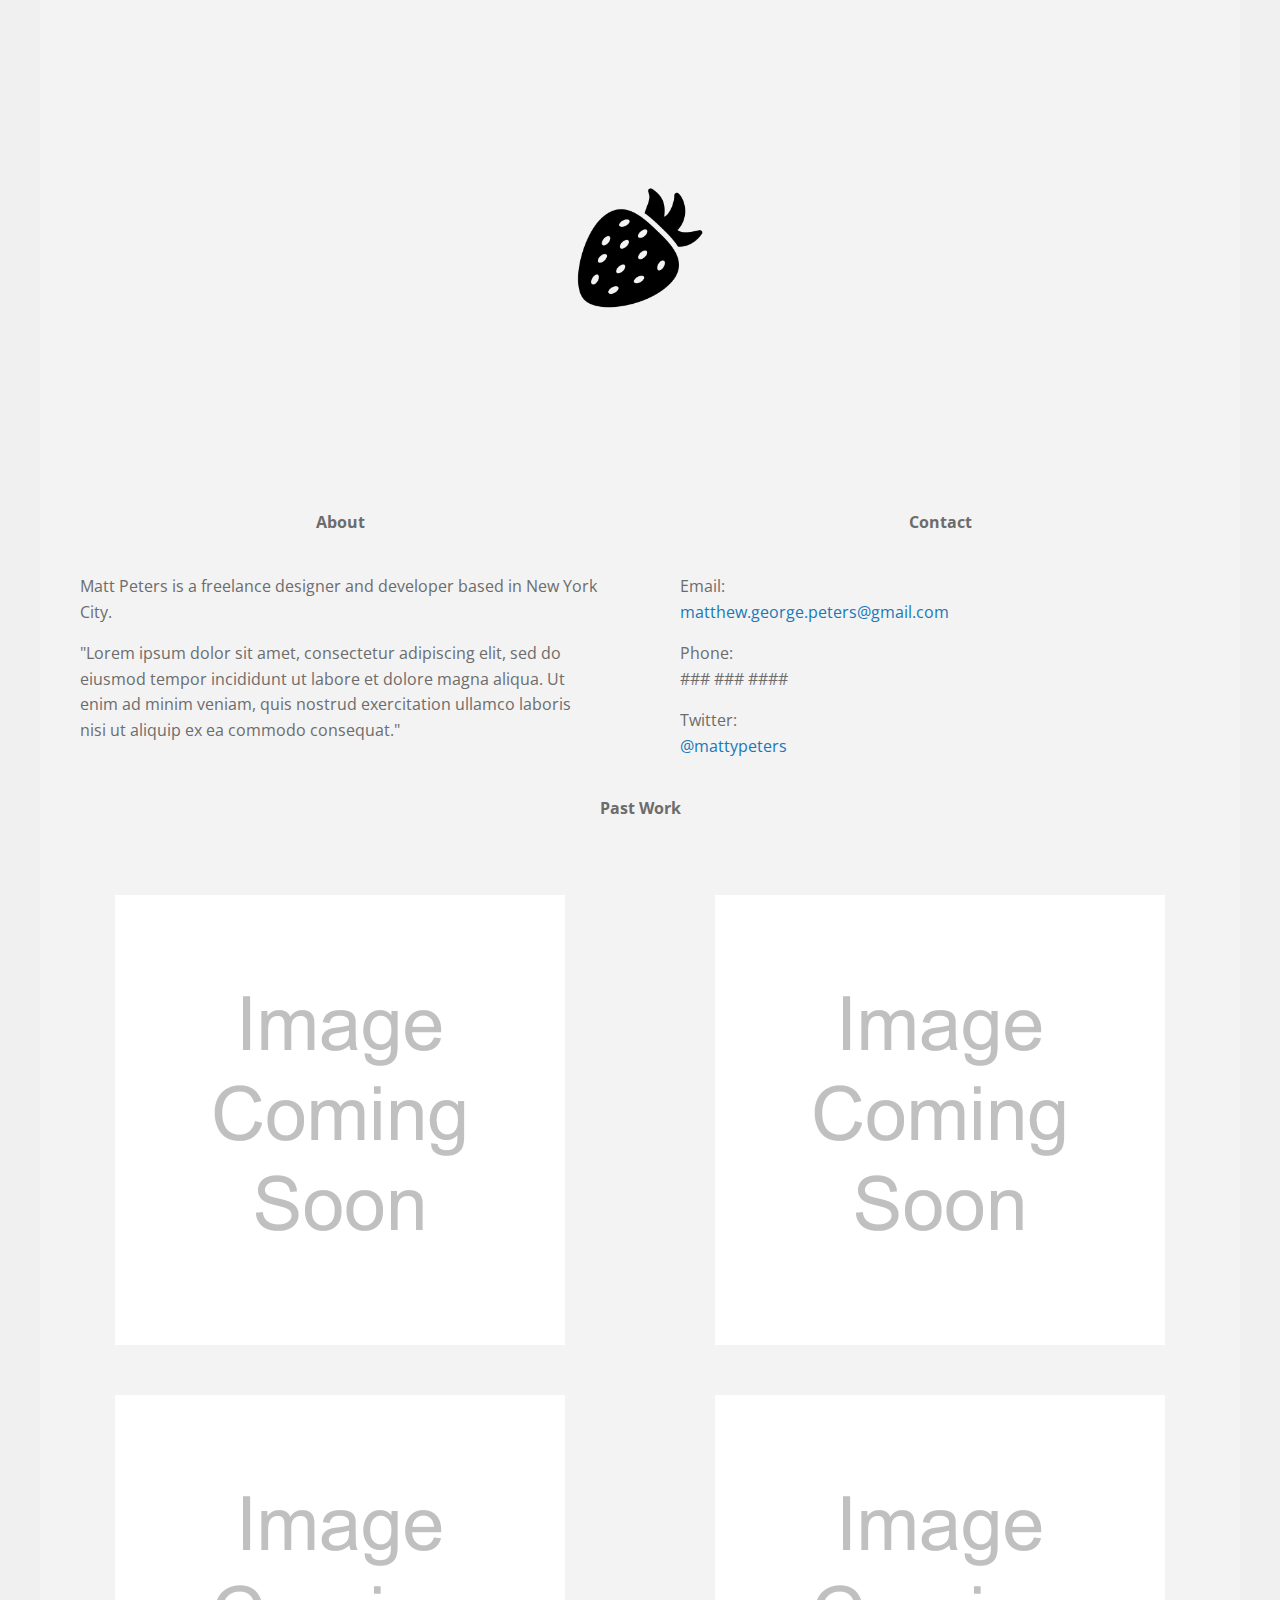
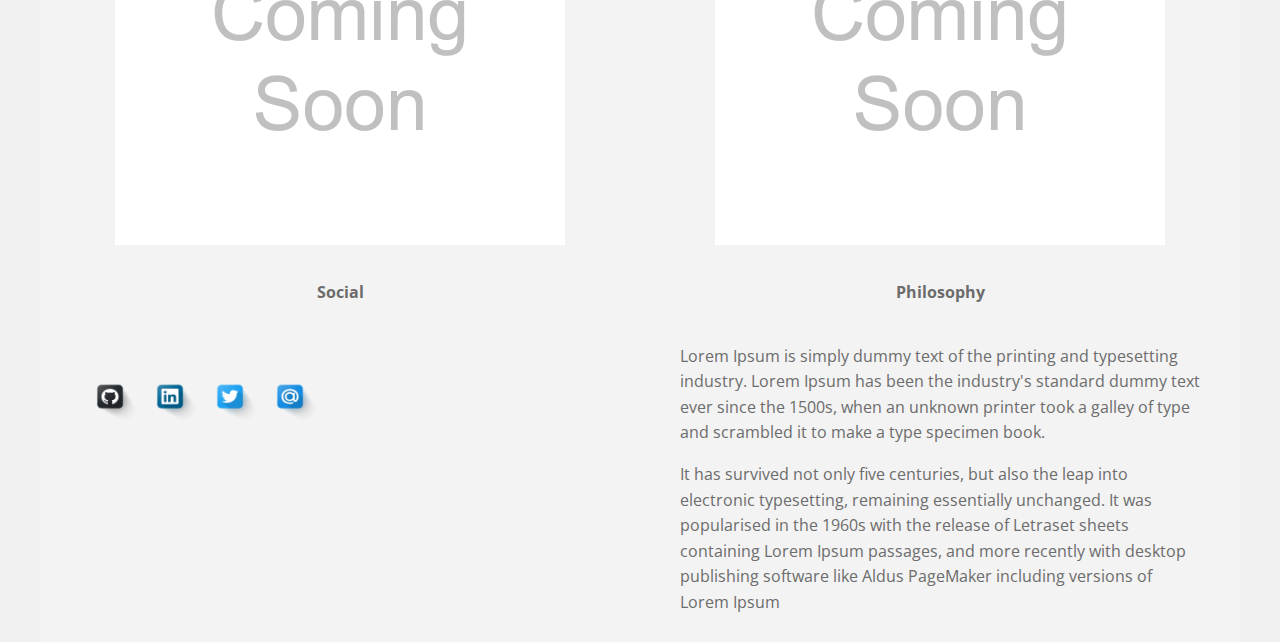
<file: index.html>
<!doctype html>
<html class="no-js" lang="en" dir="ltr">
  <head>
    <meta charset="utf-8">
    <meta http-equiv="x-ua-compatible" content="ie=edge">
    <meta name="viewport" content="width=device-width, initial-scale=1.0">
    <title>mp - Portfolio</title>
    <link rel="stylesheet" href="css/foundation.css">
    <link rel="stylesheet" href="css/app.css">
    <link href="https://fonts.googleapis.com/css?family=Open+Sans|Ubuntu+Condensed" rel="stylesheet">
  </head>
  <body>

<!-- Header -->
  <div class="grid-container">
    <header> 
      <div id="head-container" class="grid-x">
        <div id="head-name" class="small-12 medium-12 large-12 cell text">
          <header><img class="logo-icon" src="img/strawMenue.png"></header>
        </div>
      </div>
    </header>
<!-- Body 1 (about // contact info) -->  
      <div id="second" class="grid-x">
        <div id="about" class="small-12 medium-12 large-6 cell text">
          <header id="" class="header-body"><b>About</b></header>
          <p>Matt Peters is a freelance designer and developer based in New York City.
          </p>
          <p>"Lorem ipsum dolor sit amet, consectetur adipiscing elit, sed do eiusmod tempor incididunt ut labore et dolore magna aliqua. Ut enim ad minim veniam, quis nostrud exercitation ullamco laboris nisi ut aliquip ex ea commodo consequat."
          </p>
        </div>
        <div id="" class="small-12 medium-12 large-6 hide-for-small-only cell text">
          <header class="header-body" id=""><b>Contact</b></header>
            <div class="">
              <p>Email:
                <br>
                <a src="matthew.george.peters@gmail.com">matthew.george.peters@gmail.com</a>
              </p>
              <p>Phone:
                <br>
                ### ### ####
              </p>
              <p>Twitter:
                <br>
                <a href="https://twitter.com/MattyPeters">@mattypeters</a>
              </p>

            </div>
        </div>
      </div>

<!-- Body 2 (selected works) -->
      <div id="third" class="grid-x">
       <div class="small-12 medium-12 large-12 cell text" >
        <header class="header-body" id=""><b>Past Work</b></header>
        </div>
        <div class="small-12 medium-6 large-6 cell" >
          <div class="photos">
              <img src="img/placeholder-large.png">
              <h2 class="text__over__img"><span>Test Test Test:<span class='spacer'></span><br /><span class='spacer'></span>Second Line</span></h2>
          </div>
        </div>
        <div class="small-12 medium-6 large-6 cell">
          <div class="photos">
              <img src="img/placeholder-large.png">
              <h2 class="text__over__img"><span>Test Test Test:<span class='spacer'></span><br /><span class='spacer'></span>Second Line</span></h2>
          </div>
        </div>

    <!-- Body 2 (selected works row 2) -->
          <div id="third" class="grid-x">
            <div class="small-12 medium-6 large-6 cell">
              <div class="photos">
                <img src="img/placeholder-large.png">
                <h2 class="text__over__img"><span>Test Test Test:<span class='spacer'></span><br /><span class='spacer'></span>Second Line</span></h2>
              </div>
            </div>
            <div class="small-12 medium-6 large-6 cell">
              <div class="photos">
                <img src="img/placeholder-large.png">
                <h2 class="text__over__img"><span>Test Test Test:<span class='spacer'></span><br /><span class='spacer'></span>Second Line</span></h2>
              </div>
            </div>
          </div>

<!-- Footer -->
      <div id="fourth" class="grid-x">
        <div id="socializing" class="small-12 medium-12 large-6 hide-for-small-only cell text">
          <header class="header-body"><b>Social</b></header>
            <a href="https://github.com/mgpeters"><img class="icons" src="img/ghub.png"></a>
            <a href="https://www.linkedin.com/in/matthew-peters-255b1a1a/"><img class="icons" src="img/lin.png"></a>
            <a href="https://twitter.com/MattyPeters"><img class="icons" src="img/twtr.png"></a>
            <a href=""><img class="icons" src="img/mail.png"></a>
        </div>
        <div id="quotes" class="small-12 medium-12 large-6 hide-for-small-only cell text">
        <header class="header-body"><b>Philosophy</b></header>
          <p>Lorem Ipsum is simply dummy text of the printing and typesetting industry. Lorem Ipsum has been the industry's standard dummy text ever since the 1500s, when an unknown printer took a galley of type and scrambled it to make a type specimen book. 
          </p>
          <p>It has survived not only five centuries, but also the leap into electronic typesetting, remaining essentially unchanged. It was popularised in the 1960s with the release of Letraset sheets containing Lorem Ipsum passages, and more recently with desktop publishing software like Aldus PageMaker including versions of Lorem Ipsum
          </p>
        </div>
      </div>
    <footer class="small-12 show-for-small-only cell text">
            <a href="https://github.com/mgpeters"><img id="foot-icons" src="img/ghub.png"></a>
            <a href="https://www.linkedin.com/in/matthew-peters-255b1a1a/"><img id="foot-icons" src="img/lin.png"></a>
            <a href="https://twitter.com/MattyPeters"><img id="foot-icons" src="img/twtr.png"></a>
            <a href=""><img id="foot-icons" src="img/mail.png"></a>
    </footer>
  </div>

<!-- Scripts before /bodayyyyboi -->
    <script src="js/vendor/jquery.js"></script>
    <script src="js/vendor/what-input.js"></script>
    <script src="js/vendor/foundation.js"></script>
    <script src="js/app.js"></script>
  </body>
</html>
</file>
<file: css/app.css>
/* --- Global Attributes --- */
body {
	background-color: #F0F0F0;
}
img {
	padding: 25px 0px 25px 0px;
}
/* --- Class Attributes --- */
.grid-container {
	background-color: #F3F3F3;
}
.photos { 
    position: relative;
    max-width:75% !important;
    height:auto;
    display:block;
    margin-left: auto;
    margin-right: auto;
} 
.icons{
	display: block;
    /*margin-left: auto;
    margin-right: auto; */
    width: 60px;
    height: 105px;
    float: left;
}
.text {
	color: #6C6C6C;
	font-family: 'Open Sans', sans-serif;
	padding: 10px 40px 10px 40px;
}
.header-body {
	padding: 0px 0px 40px 0px;
    text-align: center;
}
.logo-icon{
    display: block;
    width:130px; 
    height: 175px;
    top:0; bottom: 0; left: 0; right: 0; /*Centers inline elements (img)*/
    margin: auto;
    margin-top: 150px;
}
/* ID Attributes */
#small-foot {
	text-align: center;
}
#head-name{
    position: relative;
}
#head-container {
	height: 500px;
}
#head-image {
	padding: 100px 0px 0px 0px;
}
#foot-icons {
	display: block;
    margin-left: 15px;
    /*margin-right: auto;*/
    width: 60px;
    height: 105px;
 	float: left;
}

/*Text Over Image CSS*/
.text__over__img{
    position: absolute;
    top: 200px;
    left: 0;
    width: 100%;
    visibility: hidden;
    opacity: 0;
    transition: opacity .2s, visibility .2s;
}
.text__over__img span {
    color: white;
    font: bold 24px/45px Helvetica, Sans-Serif;
    letter-spacing: -1px;
    background: rgb( 0, 0, 0); /*fallback color*/
    background: rgba(0, 0, 0, 0.7);
    padding: 10px;
}
.text__over__img span.spacer{
    padding:5px;
}

.photos:hover .text__over__img {
    visibility: visible;
    opacity: 1;
}
</file>
